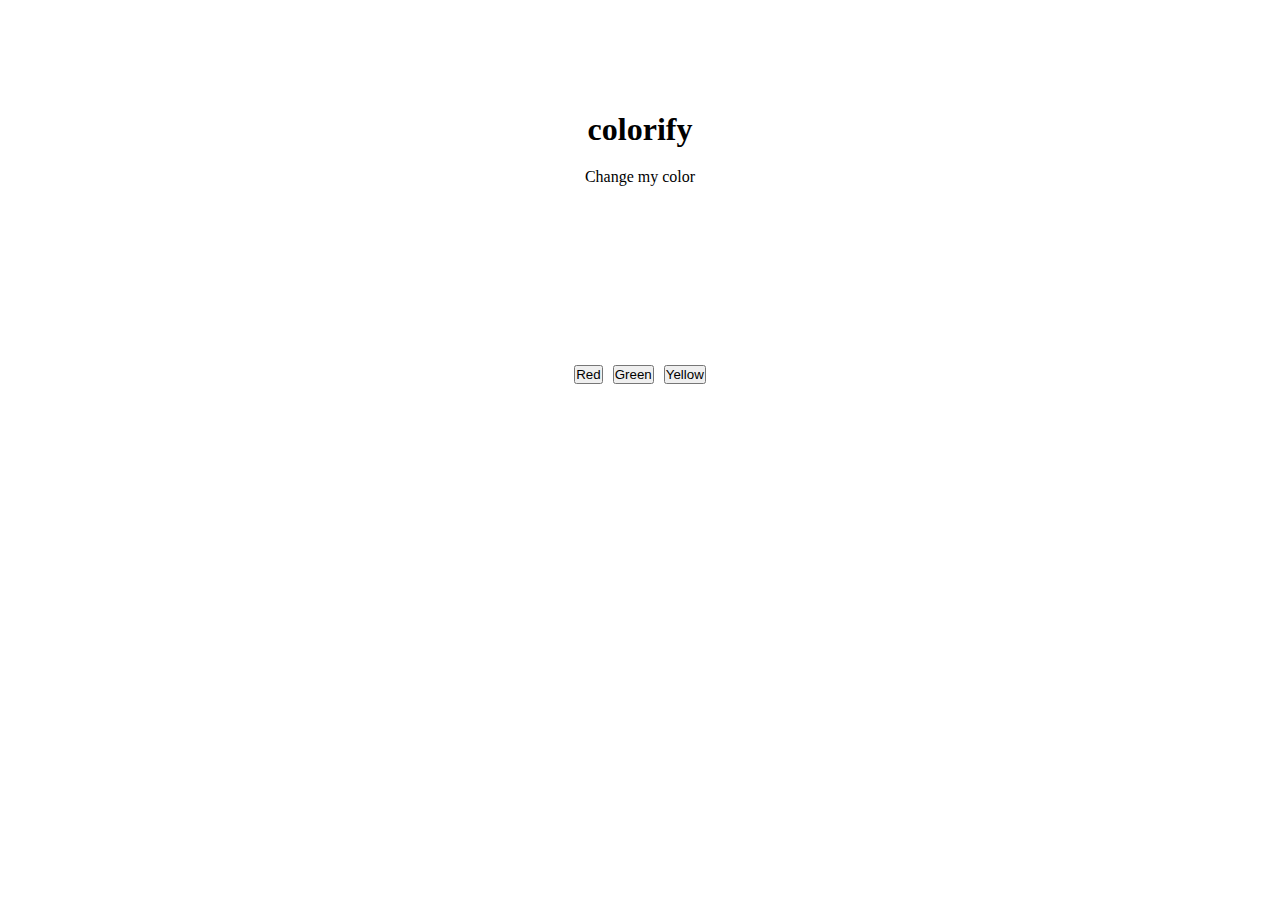
<file: colorify/index.html>
<!DOCTYPE html>
<html lang="en">

<head>
    <meta charset="UTF-8">
    <meta name="viewport" content="width=device-width, initial-scale=1.0">
    <link rel="stylesheet" href="style.css">
    <title>Document</title>
</head>

<body>
    <div class="contenu">
        <div id="colorify">
            <h1>colorify</h1>
            <label for="changeclr">Change my color</label>
            <div id="circle"></div>
            <div class="buttons">
                <button id="red">Red</button>
                <button id="green">Green</button>
                <button id="yellow">Yellow</button>
            </div>

        </div>
    </div>
    <script src="script.js"></script>
</body>

</html>
</file>
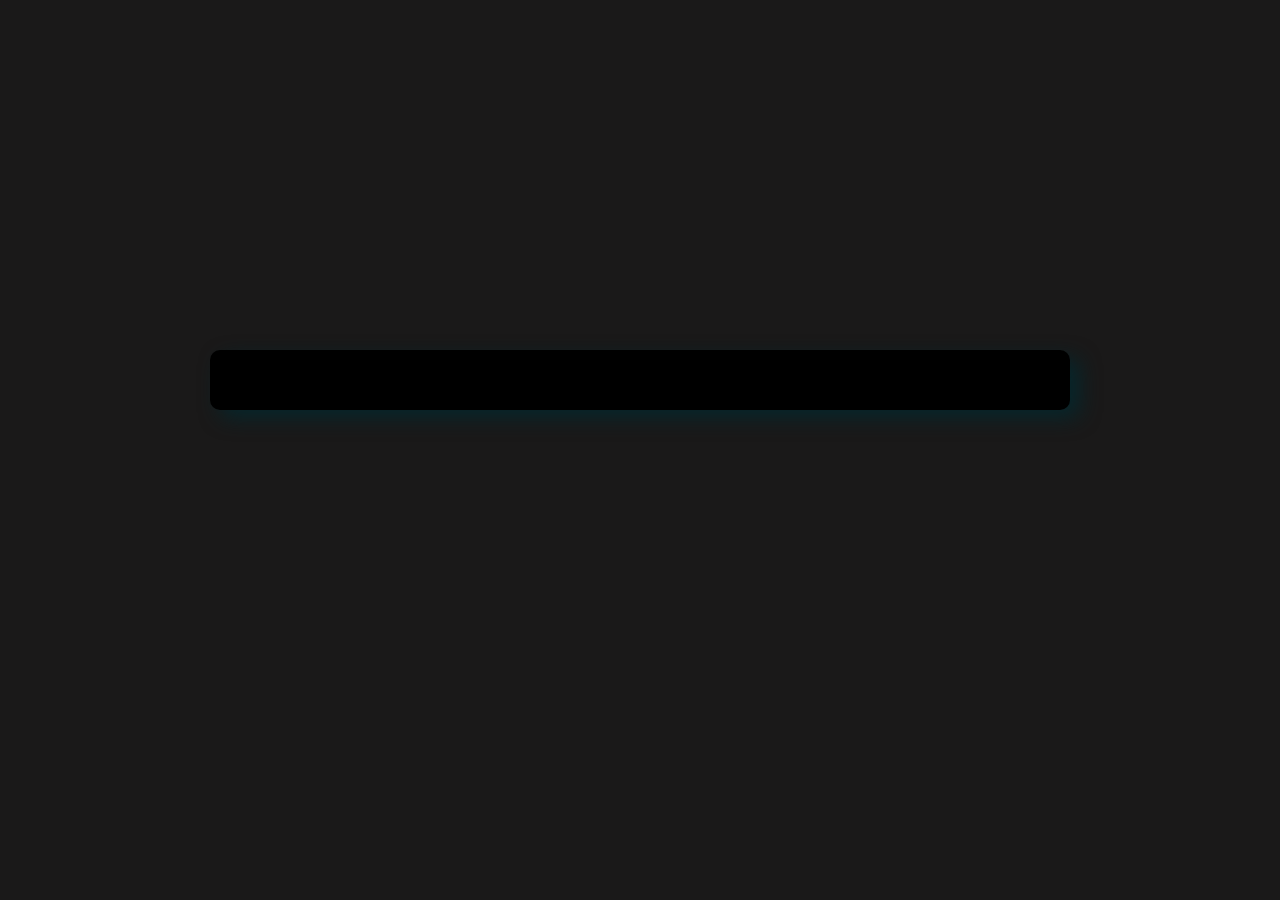
<file: DigitalClock/index.html>
<!DOCTYPE html>
<html>

<head>
    <title>Simple Clock</title>
    <link rel="stylesheet" type="text/css" href="style.css">
    <style src="digital-dream/DIGITALDREAMFAT.ttf"></style>
</head>

<body>
    <div class="container">
        <div id="clock"></div>
    </div>
    
    <script src="style.js"></script>
</body>

</html>
</file>
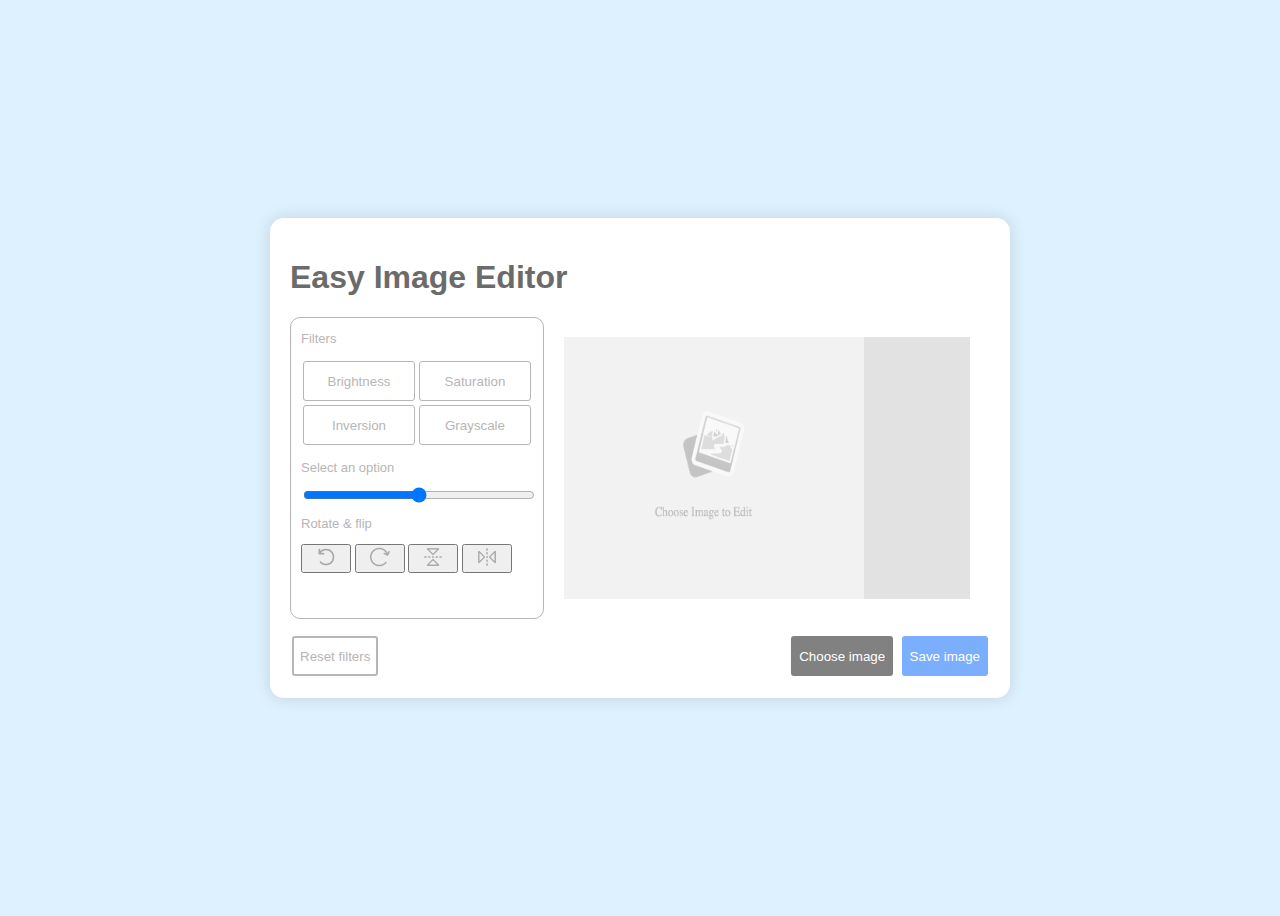
<file: easy image editor/index.html>
<!DOCTYPE html>
<html lang="en">
<head>
    <meta charset="UTF-8">
    <meta name="viewport" content="width=device-width, initial-scale=1.0">
    <title>Easy Image Editor</title>
    <link rel="stylesheet" href="style.css">
</head>
<body>
    <main>
        <div class="title">
            <h1>Easy Image Editor</h1>
        </div>
        <div class="main-app">
            <div class="main-controls">
                <div class="editor">
                    <p>Filters</p>
                    <div class="filters">
                        <button onclick="changeFilter('brightness')">Brightness</button>
                        <button onclick="changeFilter('saturate')">Saturation</button>
                        <button onclick="changeFilter('invert')">Inversion</button>
                        <button onclick="changeFilter('grayscale')">Grayscale</button>
                    </div>
                    <p class="operation">Select an option</p>
                    <input class="range" type="range" min="0" max="100" value="50" id="rangeInput" oninput="applyFilter()">
                    <p>Rotate & flip</p>
                    <div class="rotations">
                        <button onclick="rotateImage(-90)"><img src="assets/rotate-left.png" alt=""></button>
                        <button onclick="rotateImage(90)"><img src="assets/rotating-arrow-to-the-right.png" alt=""></button>
                        <button onclick="flipImage('horizontal')"><img src="assets/flip.png" alt=""></button>
                        <button onclick="flipImage('vertical')"><img src="assets/flip (1).png" alt=""></button>
                    </div>
                </div>
            </div>
            <div class="image">
                <img id="image" class="editable-image" src="Screenshot from 2024-02-25 21-00-08.png" alt="Uploaded Image" width="1000px" height="100%">
            </div>
        </div>
        <div class="controls">
            <button class="reset" onclick="resetFilters()">Reset filters</button>
            <div class="save-controls">
                <button class="choose" onclick="chooseImage()">Choose image</button>
                <button class="save" onclick="saveImage()">Save image</button>
            </div>
        </div>
    </main>

    <script src="script.js"></script>
</body>
</html>
</file>
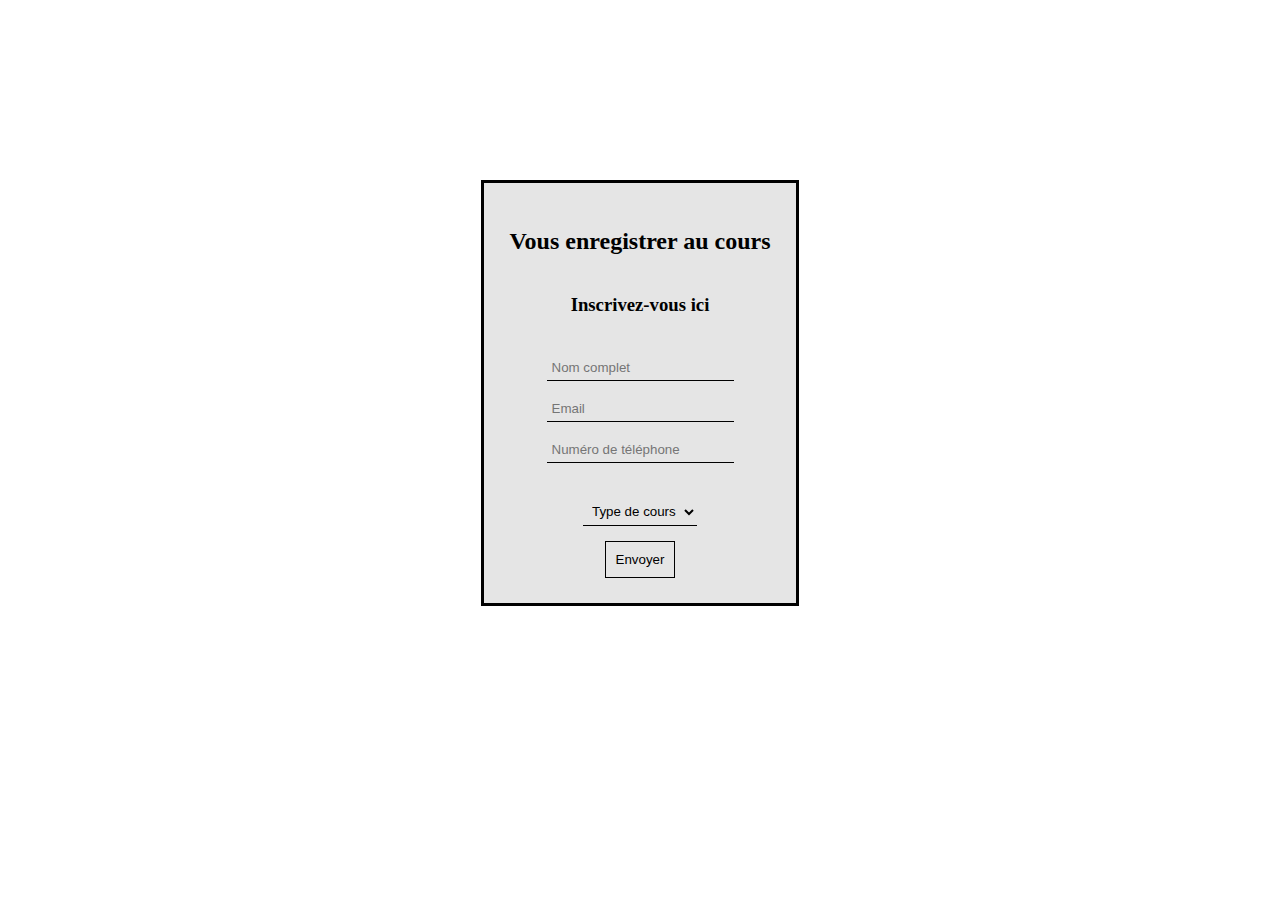
<file: etudiantcours/index.html>
<!DOCTYPE html>
<html lang="en">

<head>
    <meta charset="UTF-8">
    <meta name="viewport" content="width=device-width, initial-scale=1.0">
    <title>Document</title>
</head>

<body>
    <style>
        .alert-position {
            position: fixed;
            bottom: px;
            right: 100px;
            z-index: 1000;
        }
    </style>
    <div class="main-block"></div>
    <script src="script.js"></script>
    <script src="https://code.jquery.com/jquery-3.5.1.slim.min.js"></script>
    <script src="https://cdn.jsdelivr.net/npm/@popperjs/core@2.11.6/dist/umd/popper.min.js"></script>
    <script src="https://stackpath.bootstrapcdn.com/bootstrap/4.5.2/js/bootstrap.min.js"></script>
</body>

</html>
</file>
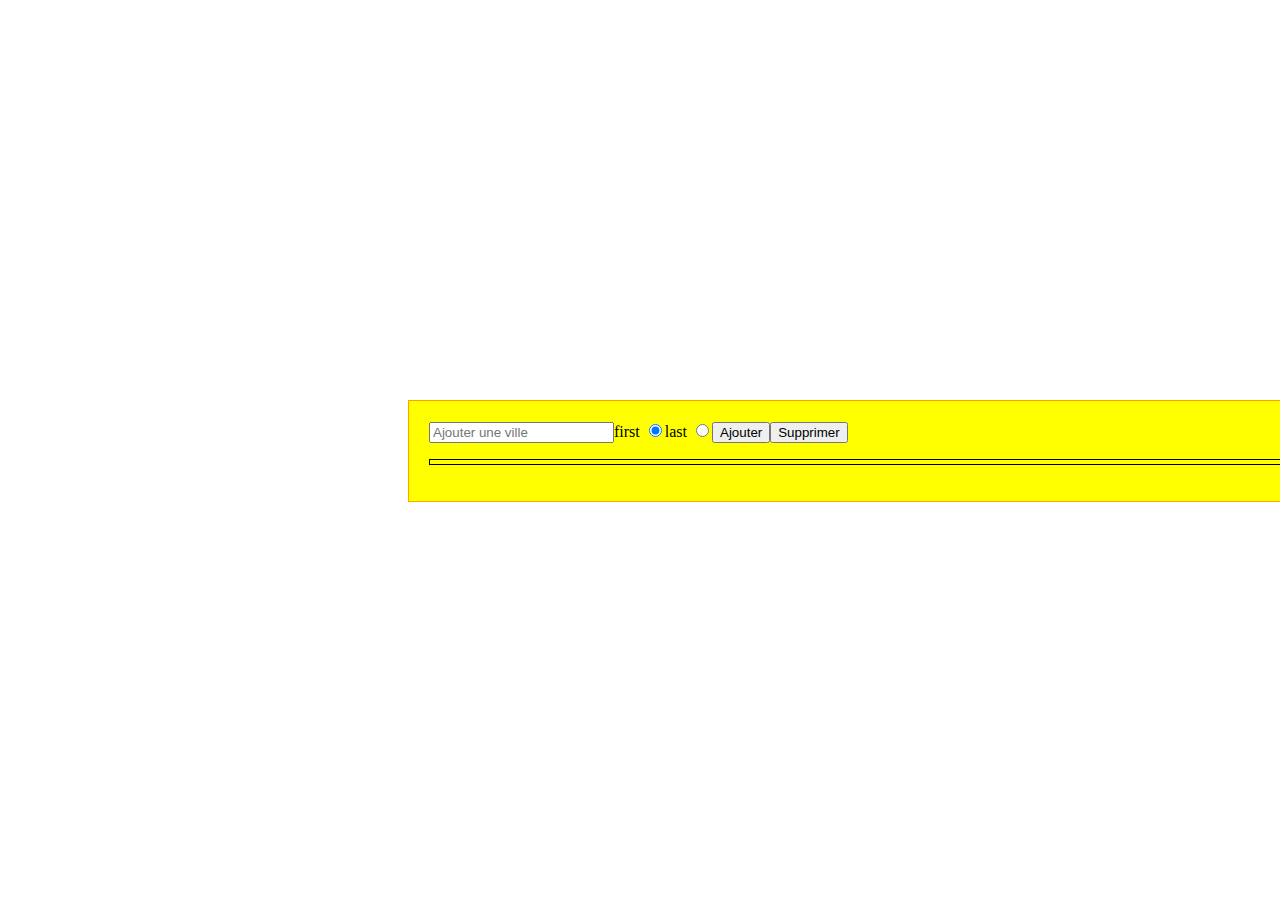
<file: note/index.html>
<!DOCTYPE html>
<html lang="en">
<head>
    <meta charset="UTF-8">
    <meta name="viewport" content="width=device-width, initial-scale=1.0">
    <title>Document</title>
</head>
<body>
    <script src="index.js"></script>
</body>
</html>
</file>
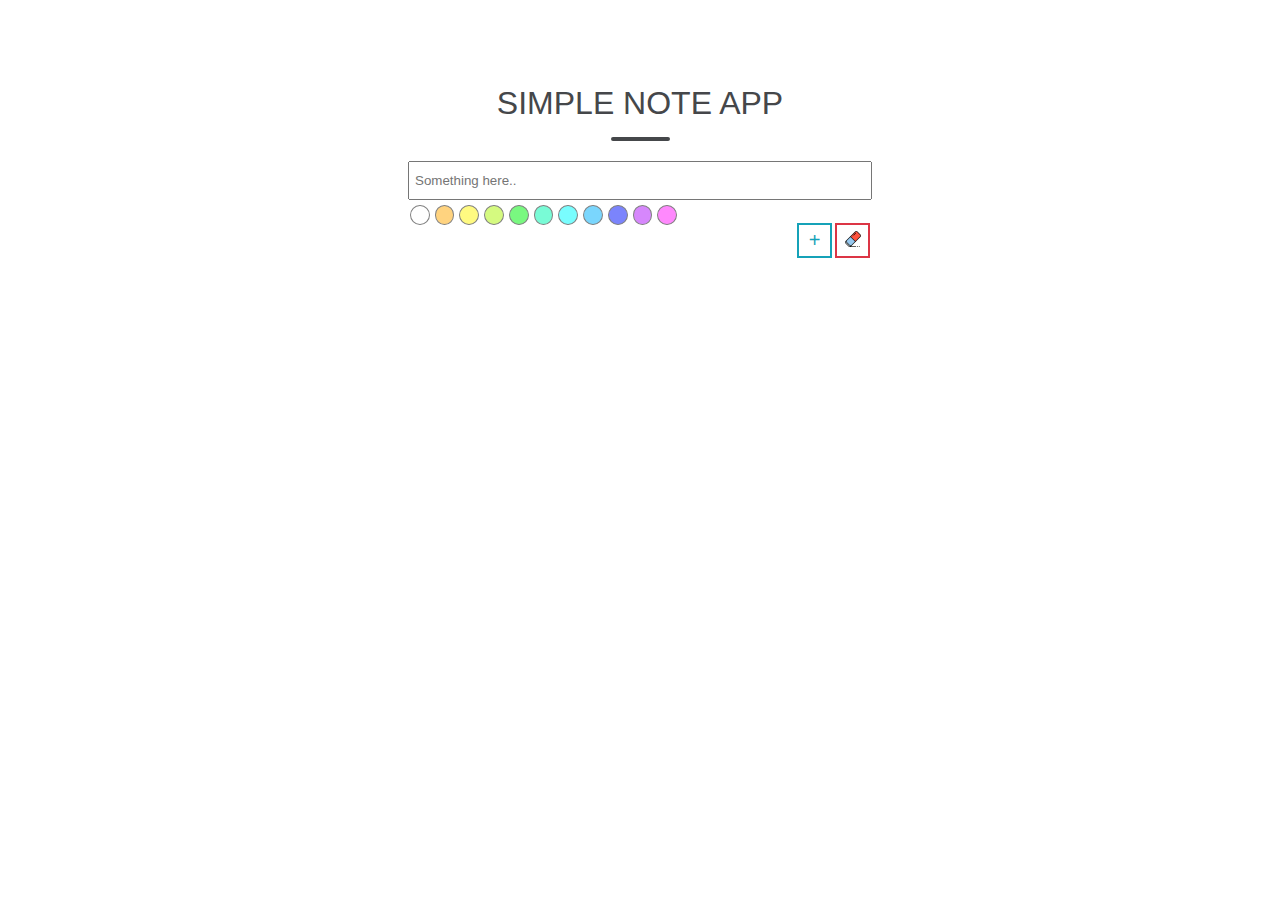
<file: Simple-Note-App/index.html>
<!DOCTYPE html>
<html lang="en">

<head>
    <meta charset="UTF-8">
    <meta name="viewport" content="width=device-width, initial-scale=1.0">
    <title>Simple Note App</title>
    <link rel="stylesheet" href="https://cdn.jsdelivr.net/npm/bootstrap-icons@1.11.3/font/bootstrap-icons.min.css">
    <link rel="stylesheet" href="style.css">
</head>

<body>
    <h1>SIMPLE NOTE APP</h1>
    <hr>
    <input type="text" placeholder="Something here.." id="input">
    <div class="colors">
        <button class="white" onclick="getColor('rgb(255, 255, 255)')"></button>
        <button class="orange" onclick="getColor('rgb(255 211 127)')"></button>
        <button class="yellow" onclick="getColor('rgb(255 250 129)')"></button>
        <button class="lightgreen" onclick="getColor('rgb(213 250 128)')"></button>
        <button class="green" onclick="getColor(' rgb(121 248 128)')"></button>
        <button class="halfgreenblue" onclick="getColor('rgb(121 251 214)')"></button>
        <button class="skyblue" onclick="getColor('rgb(121 253 254)')"></button>
        <button class="blue" onclick="getColor('rgb(122 214 253)')"></button>
        <button class="darkblue" onclick="getColor('rgb(123 132 252)')"></button>
        <button class="purple" onclick="getColor('rgb(214 135 252)')"></button>
        <button class="pink" onclick="getColor('rgb(255 137 253)')"></button>
        <div class="small-container">
            <button class="btn1" onclick="addTask()">+</button>
            <button class="btn2" onclick="removeTasks()"><img src="eraser.png" alt="delete-icon"></button>
        </div>
    </div>

    <div class="notes">

    </div>

    <script src="script.js"></script>
</body>

</html>
</file>
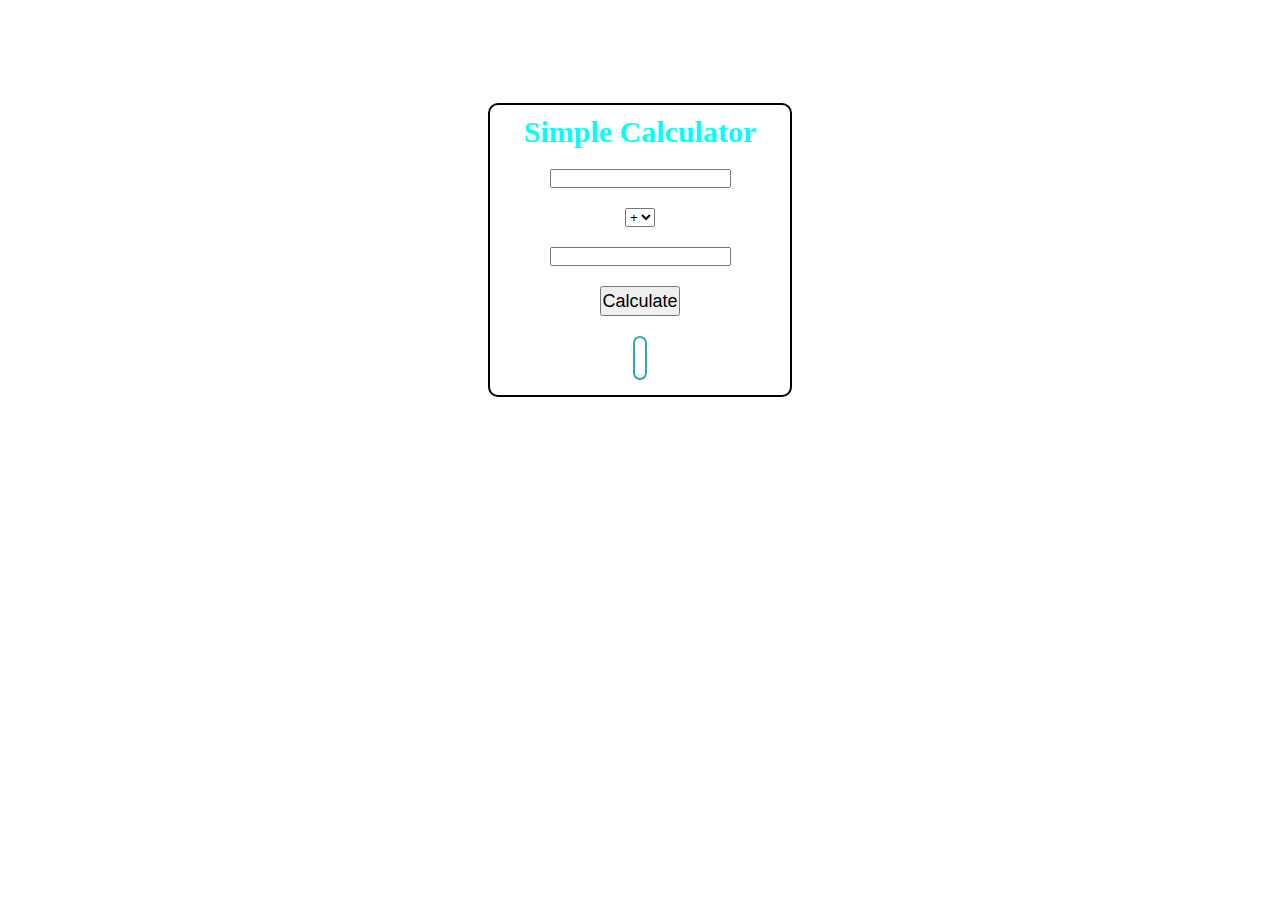
<file: SimpleCalculator/index.html>
<!DOCTYPE html>
<html lang="en">

<head>
    <meta charset="UTF-8">
    <meta name="viewport" content="width=device-width, initial-scale=1.0">
    <link rel="stylesheet" href="style.css">
    <title>Document</title>
</head>

<body>
    <div class="contenu">
        <div class="calculator">
            <div class="items">
                <h1>Simple Calculator</h1>
                <input type="text" id="nbr1">
                <select name="options" id="calcule">
                    <option value="+">+</option>
                    <option value="-">-</option>
                    <option value="*">*</option>
                    <option value="/">/</option>
                </select>
                <input type="text" id="nbr2">
                <button id="calculateBtn">Calculate</button>
                <label id="result"></label>
            </div>
        </div>
    </div>
    <script src="calculate.js"></script>
    <script> document.getElementById('calculateBtn').addEventListener('click', calculate);</script

</body>

</html>
</file>
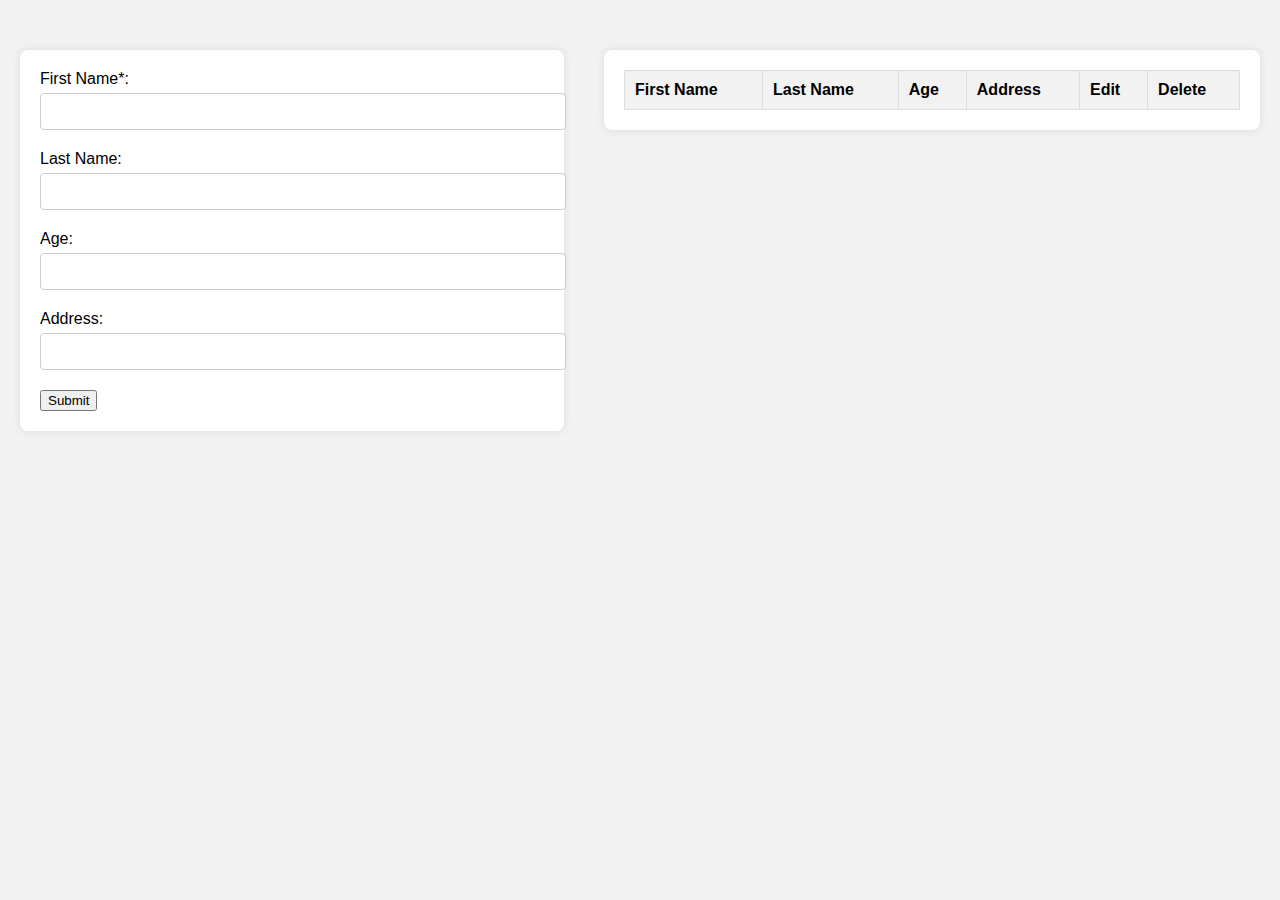
<file: students/index.html>
<!DOCTYPE html>
<html lang="en">
<head>
    <meta charset="UTF-8">
    <meta name="viewport" content="width=device-width, initial-scale=1.0">
    <title>Form and Table Example</title>
    <link rel="stylesheet" href="styles.css">
</head>
<body>
    <div class="container">
        <div class="form-container">
            
            <form id="myForm">
                <div class="form-group">
                    <label for="fname">First Name*:</label>
                    <input type="text" id="fname" name="fname" required>
                    <span id="fname-error" class="error"></span>
                </div>
                <div class="form-group">
                    <label for="lname">Last Name:</label>
                    <input type="text" id="lname" name="lname">
                    <span id="lname-error" class="error"></span>
                </div>
                <div class="form-group">
                    <label for="age">Age:</label>
                    <input type="number" id="age" name="age">
                    <span id="age-error" class="error"></span>
                </div>
                <div class="form-group">
                    <label for="address">Address:</label>
                    <input type="text" id="address" name="address">
                    <span id="address-error" class="error"></span>
                </div>
                <input type="submit" value="Submit">
            </form>
        </div>

        <div class="table-container">
            
            <table id="myTable">
                <thead>
                    <tr>
                        <th>First Name</th>
                        <th>Last Name</th>
                        <th>Age</th>
                        <th>Address</th>
                        <th>Edit</th>
                        <th>Delete</th>
                    </tr>
                </thead>
                <tbody>
                </tbody>
            </table>
        </div>
    </div>

    <script src="script.js"></script>
</body>
</html>
</file>
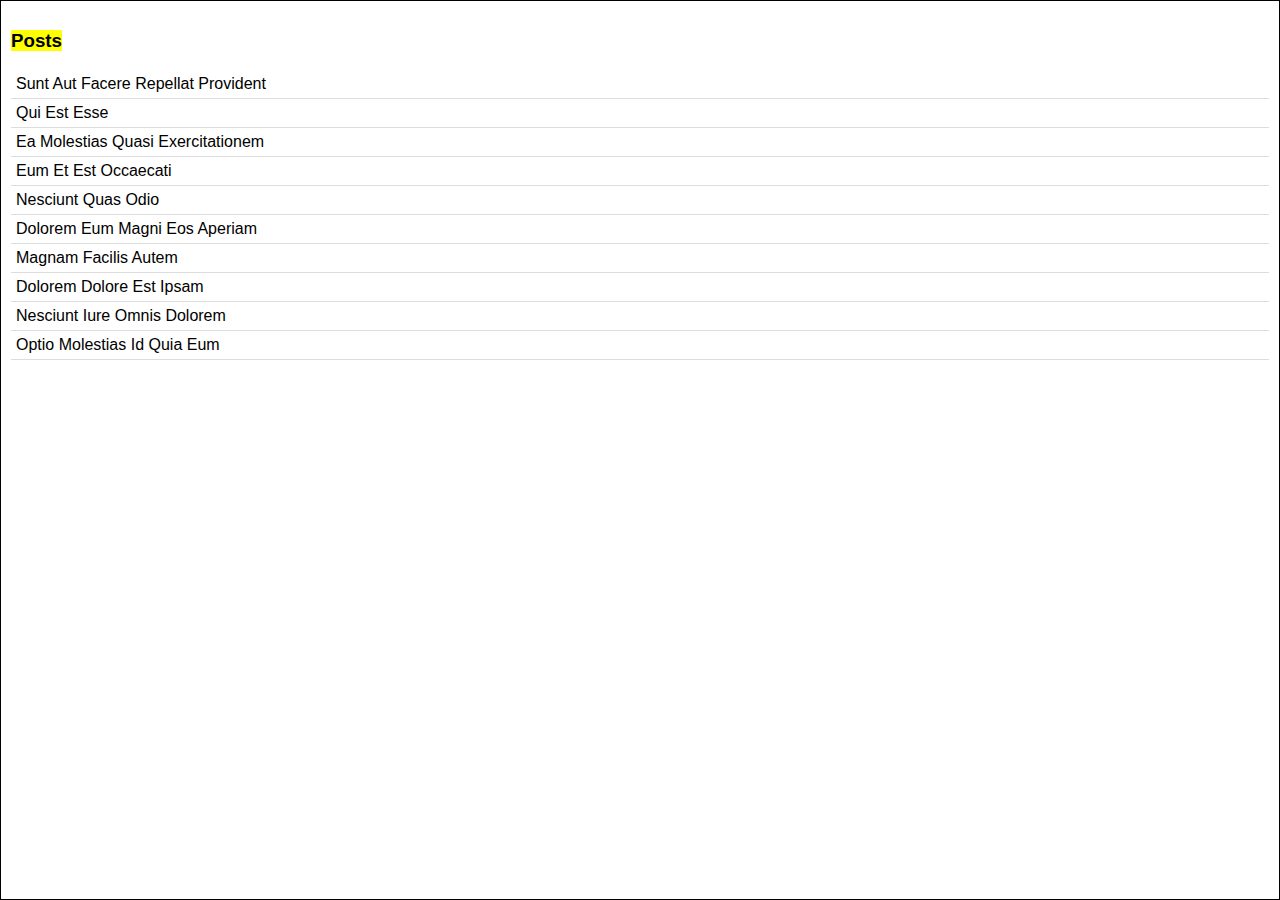
<file: posts/posts.html>
<!DOCTYPE html>
<html lang="en">
<head>
    <meta charset="UTF-8">
    <meta name="viewport" content="width=device-width, initial-scale=1.0">
    <link rel="stylesheet" href="styles.css">
    <title>HHHHHHHHHHHHH</title>
</head>
<body>
    <div id="container">
        <div id="posts">
            <h3><mark>Posts</mark></h3>
            <div>Sunt Aut Facere Repellat Provident</div>
            <div>Qui Est Esse</div>
            <div>Ea Molestias Quasi Exercitationem</div>
            <div>Eum Et Est Occaecati</div>
            <div>Nesciunt Quas Odio</div>
            <div>Dolorem Eum Magni Eos Aperiam</div>
            <div>Magnam Facilis Autem</div>
            <div>Dolorem Dolore Est Ipsam</div>
            <div>Nesciunt Iure Omnis Dolorem</div>
            <div>Optio Molestias Id Quia Eum</div>
        </div>
        <div id="qui-est-esse">
            <h3><mark>Sunt Aut Facere Repellat Provident</mark></h3>
            <p>Details will appear here when a post is clicked.</p>
            <button id="load-comments">Load Comments</button>
        </div>
        <div id="comments">
            <h3><mark>Comments</mark></h3>
            <p>Comments will appear here when the button is clicked.</p>
        </div>
    </div>


<script src="https://code.jquery.com/jquery-3.7.1.js"
integrity="sha256-eKhayi8LEQwp4NKxN+CfCh+3qOVUtJn3QNZ0TciWLP4="
crossorigin="anonymous"></script>
    <script src="script.js"></script>
</body>
</html>
</file>
<file: colorify/style.css>
*{
    margin: 0;
    padding: 0;
}

.contenu {
    height: 500px;
    display: flex;
    justify-content: center;
    align-items: center;
    flex-direction: column;
}

#colorify {
    display: flex;
    flex-direction: column;
    align-items: center;
}
#colorify h1{
    padding-bottom: 20px;
}


#circle {
    width: 150px;
    height: 150px;
    margin-top: 10px;
    border: solid white 2px;
    border-radius: 80px;
}
.buttons{
    padding-top:10px ;
    display: flex;
    justify-content: space-around;
}

button {
    margin: 5px;
}
</file>
<file: DigitalClock/style.css>
* {
    margin: 0;
    padding: 0;
    background-color: #1a1919;
}

.container {
    margin-top: 200px;
    display: flex;
    justify-content: center;
    align-items: center;
    flex-direction: column;
}

#clock {
    font-size: 4em;
    width:800px;
    font-weight: bold;
    text-align: center;
    font-family:'Segoe UI', Roboto, Oxygen, Ubuntu, Cantarell, 'Open Sans', 'Helvetica Neue', sans-serif;
    font-size: 140px;
    margin: 150px;
    border-radius: 10px;
    box-shadow: rgb(7, 38, 43) 10px 8px 20px;
    background-color: #000000; 
    padding: 30px; 
    color: aqua;
}
</file>
<file: easy image editor/style.css>
body {
    background-color: rgb(222, 241, 255);
    display: flex;
    align-items: center;
    justify-content: center;
    height: 100vh;
    font-family: Arial, Helvetica, sans-serif;
}

main {
    padding: 20px;
    background-color: white;
    border-radius: 14px;
    box-shadow: 0px 0px 15px 2px rgba(0, 0, 0, 0.1);
    display: flex;
    flex-direction: column;
    justify-content: center;
}

h1 {
    color: rgb(107, 107, 107);
}

.main-app {
    display: flex;
    width: 700px;
}

.main-controls {
    color: rgb(183, 181, 181);
    border: 1px solid rgb(183, 181, 181);
    padding-inline: 10px;
    border-radius: 10px;
    width: 400px;
    font-size: small;
    height: 300px;
}

.filters button {
    height: 40px;
    color: rgb(183, 181, 181);
    background-color: white;
    border: 1px solid rgb(183, 181, 181);
    margin: 2px;
    border-radius: 3px;
}

.filters button:hover {
    color: white;
    background-color: rgb(133, 178, 249);
}

.filters button:focus {
    color: white;
    background-color: rgb(69, 139, 251);
}

.filters {
    display: grid;
    grid-template-columns: repeat(2, 1fr);
}

.controls {
    width: 100%;
    margin-top: 15px;
}

.save-controls {
    float: right;
}

.image {
    margin: 20px;
    background-color: rgb(226, 226, 226);
    width: 100%;
}

/* Set a fixed width for the uploaded image */
.editable-image {
    width: 300px; /* Adjust the width as needed */
}

.rotations button {
    width: 50px;
}

.rotations img {
    width: 20px;
    filter: opacity(30%);
}

.reset {
    height: 40px;
    color: rgb(183, 181, 181);
    background-color: white;
    border: 2px solid rgb(183, 181, 181);
    margin: 2px;
    border-radius: 3px;
}

.reset:hover {
    background-color: rgb(183, 181, 181);
    color: white;
}

.reset:active {
    background-color: rgb(213, 213, 213);
}

.choose {
    height: 40px;
    color: rgb(255, 255, 255);
    background-color: rgb(129, 129, 129);
    border: 2px solid rgb(129, 129, 129);
    margin: 2px;
    border-radius: 3px;
}

.choose:hover {
    background-color: rgb(165, 165, 165);
    border: 2px solid rgb(165, 165, 165);
}

.choose:active {
    background-color: rgb(198, 198, 198);
    border: 2px solid rgb(198, 198, 198);
}

.save {
    height: 40px;
    color: rgb(255, 255, 255);
    background-color: rgb(124, 174, 254);
    border: 2px solid rgb(124, 174, 254);
    margin: 2px;
    border-radius: 3px;
}

.save:hover {
    background-color: rgb(153, 192, 255);
    border: 2px solid rgb(153, 192, 255);
}

.save:active {
    background-color: rgb(189, 213, 253);
    border: 2px solid rgb(189, 213, 253);
}

input[type=range] {
    
    width: 100%;
    background: grey;
    height: 10px;
    border-radius: 5px;
}

input[type=range]::-webkit-slider-thumb {
    -webkit-appearance: none;
    appearance: none;
    width: 15px;
    height: 15px;
    background: white;
    border: 2px solid rgb(183, 181, 181);
    border-radius: 50%;
}
</file>
<file: Simple-Note-App/style.css>
* {
    margin: 0;
    padding: 0;
    font-family: Arial, sans-serif;
}

body {
    padding-top: 70px;
    display: flex;
    align-items: center;
    flex-direction: column;

}

h1 {
    font-weight: lighter;
    color: rgb(69 71 74);
    margin: 15px;
}

hr {
    border: solid 2px rgb(69 71 74);
    border-radius: 20px;
    width: 55px;
    margin-bottom: 20px;
}

input {
    padding: 5px;
    height: 25px;
    width: 450px;
}

.colors {
    width: 460px;
    margin-top: 5px;
    display: flex;
    ;
}

.colors .white {

    width: 20px;
    height: 20px;
    border-radius: 50%;
    border: solid 1px gray;
    background-color: rgb(255, 255, 255);
    margin-right: 5px;
}

.colors .orange {

    width: 20px;
    height: 20px;
    border-radius: 50%;
    border: solid 1px gray;
    background-color: rgb(255 211 127);
    margin-right: 5px;
}

.colors .yellow {

    width: 20px;
    height: 20px;
    border-radius: 50%;
    border: solid 1px gray;
    background-color: rgb(255 250 129);
    margin-right: 5px;
}

.colors .lightgreen {

    width: 20px;
    height: 20px;
    border-radius: 50%;
    border: solid 1px gray;
    background-color: rgb(213 250 128);
    margin-right: 5px;

}

.colors .green {

    width: 20px;
    height: 20px;
    border-radius: 50%;
    border: solid 1px gray;
    background-color: rgb(121 248 128);
    margin-right: 5px;
}

.colors .halfgreenblue {

    width: 20px;
    height: 20px;
    border-radius: 50%;
    border: solid 1px gray;
    background-color: rgb(121 251 214);
    margin-right: 5px;
}

.colors .skyblue {

    width: 20px;
    height: 20px;
    border-radius: 50%;
    border: solid 1px gray;
    background-color: rgb(121 253 254);
    margin-right: 5px;
}

.colors .blue {

    width: 20px;
    height: 20px;
    border-radius: 50%;
    border: solid 1px gray;
    background-color: rgb(122 214 253);
    margin-right: 5px;
}

.colors .darkblue {

    width: 20px;
    height: 20px;
    border-radius: 50%;
    border: solid 1px gray;
    background-color: rgb(123 132 252);
    margin-right: 5px;
}

.colors .purple {

    width: 20px;
    height: 20px;
    border-radius: 50%;
    border: solid 1px gray;
    background-color: rgb(214 135 252);
    margin-right: 5px;
}

.colors .pink {

    width: 20px;
    height: 20px;
    border-radius: 50%;
    border: solid 1px gray;
    background-color: rgb(255 137 253);
}

.small-container {
    margin-top: 18px;
    margin-left: 120px;
    display: flex;
}

.small-container button {
    width: 35px;
    height: 35px;
}

.btn1 {
    background-color: white;
    border: 2px solid rgb(21 162 184);
    margin-right: 3px;
    font-size: 20px;
    color: rgb(21 162 184);
}

.btn2 {
    background-color: white;
    border: 2px solid rgb(220 53 69);
}

.colors button.selected {
    border: 2px solid rosybrown;
}


.notes {
    margin-top: 80px;
    width: 80%;
    display: flex;
    justify-content: space-around;
}

.note1 {
    width: 30%;
    padding: 20px;
    height: 20px;
    border-radius: 5px;
    background-color: rgb(214 135 252);
}

.note2 {
    padding: 20px;
    border-radius: 5px;

    background-color: rgb(121 253 254);
}

.note3 {
    padding: 20px;
    border-radius: 5px;

    background-color: rgb(213 250 128);
}

.notes {
    margin-top: 80px;
    width: 80%;
    display: flex;
    flex-direction: column;
    align-items: center;
}

.note {
    width: 100%;
    padding: 20px;
    border-radius: 5px;
    margin-top: 10px;
    display: flex;
    justify-content: space-between;
}
</file>
<file: SimpleCalculator/style.css>
* {
    margin: 0;
    padding: 0;

}

.contenu {
    height: 500px;
    display: flex;
    justify-content: center;
    align-items: center;
    flex-direction: column;
}

.calculator {
    height: 290px;
    border: solid 2px;
    border-radius: 10px;
    width: 300px;


}

.items {
    padding: 10px;
    padding-top: 10;
    display: flex;
    flex-direction: column;
    align-items: center;
    gap: 20px;
}

.items h1 {
    color: aqua;
    font-size: 30px;
}
.items button{
    height: 30px;
    width: 80px;
    font-size: 18px ;
}

.items label {
    height: 30px;
    width: auto ;
    padding: 5px;
    display: flex;
    flex-direction: column;
    align-items: center;
    justify-content: center;
    border: solid rgb(47, 169, 178) 2px;
    border-radius: 10px;
}
</file>
<file: students/styles.css>
body {
    font-family: Arial, sans-serif;
    background-color: #f2f2f2;
    margin: 0;
}

.container {
    display: flex;
    justify-content: center;
    align-items: flex-start;
    margin-top: 50px;
}

.form-container, .table-container {
    background-color: #fff;
    padding: 20px;
    border-radius: 8px;
    box-shadow: 0 0 10px rgba(0, 0, 0, 0.1);
    margin: 0 20px;
}

.form-container {
    width: 45%;
}

.table-container {
    width: 55%;
}

.form-group {
    margin-bottom: 20px;
}

label {
    display: block;
    margin-bottom: 5px;
}

input[type="text"], input[type="number"] {
    width: 100%;
    padding: 10px;
    border: 1px solid #ccc;
    border-radius: 4px;
}

.error {
    color: red;
}

button {
    background-color: #058E3F;
    color: #FFFFFF;
    border: none;
    border-radius: 4px;
    padding: 10px 20px;
    cursor: pointer;
}

button:hover {
    background-color: #045E2E;
}

table {
    width: 100%;
    border-collapse: collapse;
}

th, td {
    padding: 10px;
    border: 1px solid #ddd;
}

th {
    background-color: #f2f2f2;
    text-align: left;
}

tr:nth-child(even) {
    background-color: #f9f9f9;
}
</file>
<file: posts/styles.css>
body {
    font-family: Arial, sans-serif;
    margin: 0;
    padding: 0;
    height: 100vh;
    overflow: hidden;
}
#container {
    display: flex;
    width: 100vw;
    height: 100vh;
    transition: width 0.5s ease, height 0.5s ease;
}

#posts, #qui-est-esse, #comments {
    flex: 1;
    padding: 10px;
    border: 1px solid #000;
    box-shadow: 2px 2px 8px #aaa;
    overflow: auto;
    transition: flex 0.5s ease;
}
#posts div {
    cursor: pointer;
    padding: 5px;
    border-bottom: 1px solid #ddd;
}
#posts div:hover {
    background-color: #f0f0f0;
}
#qui-est-esse, #comments {
    display: none;
    background-color: #f9f9f9;
}
#qui-est-esse p, #comments p {
    margin: 0;
}
</file>
